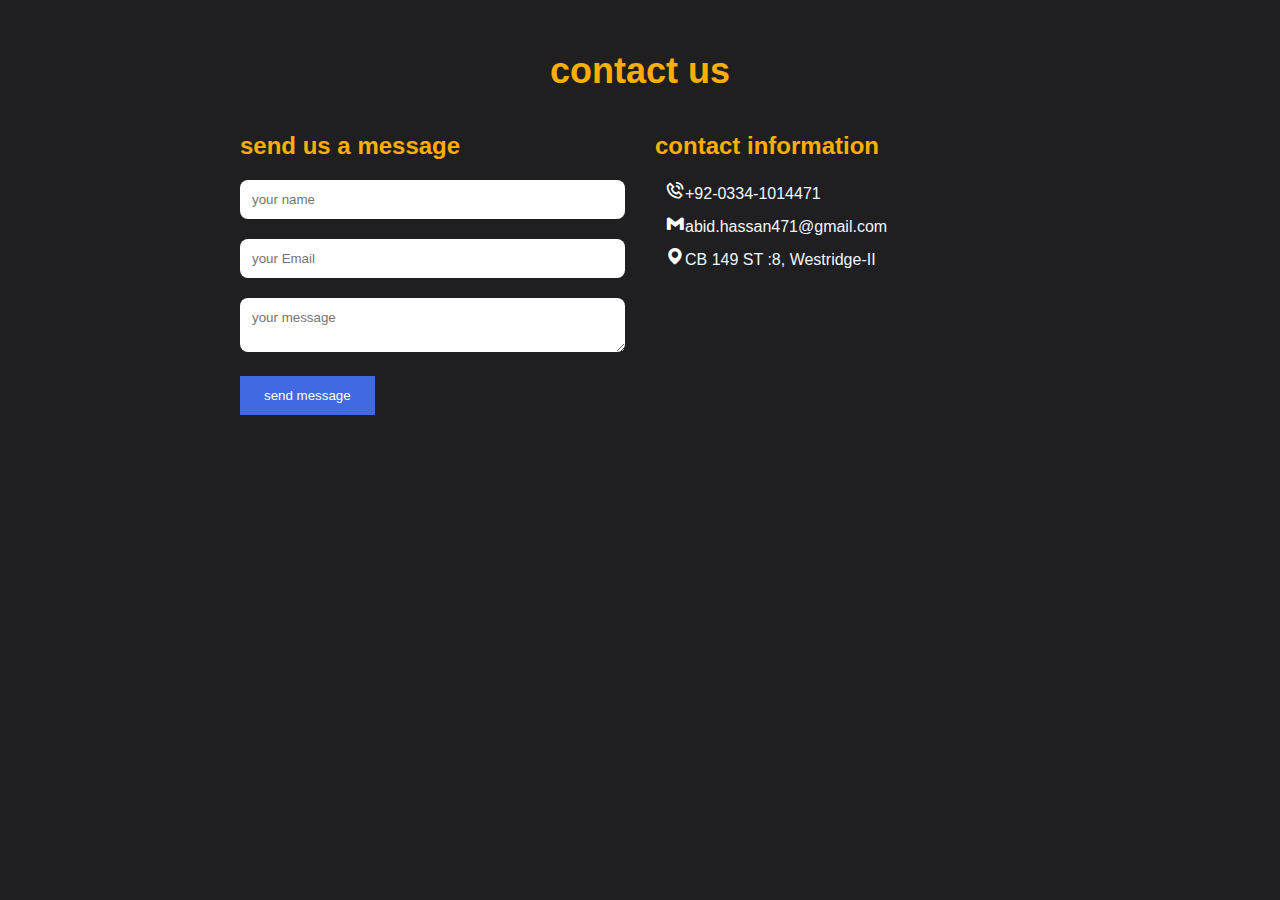
<file: contact.html>
<!DOCTYPE html>
<html lang="en">
<head>

    <title>contacts</title>
    <link rel="stylesheet"
    href="https://unpkg.com/boxicons@latest/css/boxicons.min.css">

   <!-- link -->
   <!-- <link rel="preconnect" href="https://fonts.googleapis.com">
   <link rel="preconnect" href="https://fonts.gstatic.com" crossorigin>
   <link href="https://fonts.googleapis.com/css2?family=Rubik:ital,wght@0,300..900;1,300..900&display=swap" rel="stylesheet"> -->
   <!-- style -->
    <link rel="stylesheet" href="contact.css"/>
</head>
<body>
    <section class="contact">
        <div class="main">
            <h2>contact us </h2>
            <div class="contact-wrapper">
                <div class="contact-form">
                    <h3>send us a message</h3>
                    <form action="https://api.web3forms.com/submit"method="POST">
                        <input type="hidden" name="access_key" value="73315bd1-6407-40f1-b1d6-e9481fac9d34">
                        <div class="form-group">
                            <input type="text" name="name" placeholder="your name"required />
                        </div>
                        <div class="form-group">
                            <input type="email" name="name" placeholder="your Email" required/>
                        </div>
                        <div class="form-group">
               <textarea name="message" placeholder="your message" required></textarea>
                        </div>
                        <button type="submit">send message</button>
                    </form>
                </div>
                <div class="contact-info">
                    <h3>contact information</h3>
                    <p><i class='bx bx-phone-call'></i>+92-0334-1014471</p>
                    <p><i class='bx bxl-gmail'> </i>abid.hassan471@gmail.com</p>
                    <p><i class='bx bxs-map'> </i>CB 149 ST :8, Westridge-II</p>
                </div>
            </div>
        </div>
        
    </section>
    
</body>
</html>
</file>
<file: contact.css>
*{
    margin: 0;
    padding: 0;
    font-family:Arial, Helvetica, sans-serif; 
    list-style: none;
    text-decoration: none;
box-sizing: border-box;
}
:root{
    --bg-color:#1f1f21;
    --text-color:#fff;
    --main-color:#ffae00;
    --big-font:7rem;
    --p-font:1.1rem;
}
body{
    background: var(--bg-color);
    color: var(--text-color);
    overflow: hidden;
}
.contact{
    min-height: 100vh;

    padding: 50px;
 text-align: center;


}
.main{
    max-width: 800px;
    margin: 0 auto;

}
.main h2{
    font-size: 36px;
    margin-bottom: 40px;
  color: var(--main-color);


}
.contact-wrapper{
    display: grid;
    grid-template-columns: repeat(2,1fr);
    grid-gap: 30px;
}
.contact-form{
    text-align: left;

}
.contact-form h3{
    font-size: 24px;
    margin-bottom: 20px;
    color: var(--main-color);

}
.form-group{
    margin-bottom: 20px;
}
input,textarea{
    width: 100%;
    padding: 12px;
    border-radius: 8px;
    border: none;
    background-color: white;
    color: #333;
}
input:focus,
textarea:focus{
    outline: none;
    box-shadow: 0 0 8px #bbb;
}
button{
    display: inline-block;
    padding: 12px 24px;
    background-color:royalblue;
    color: #fff;
    border: none;
    cursor: pointer;
    transition: 0.3s ease;

}
button:hover{
    background-color: slateblue;
}
.contact-info{
    text-align: left;

}
.contact-info h3{
    font-size: 24px;
    margin-bottom: 20px;
  color: var(--main-color);

}
.contact-info p{
    margin-bottom: 10px;
color: aliceblue;

}
.contact-info i{
  color: var(--text-color);
    margin-left: 10px;
    font-size: 20px;
}
@media screen  and  (max-width:1250px){
    .main{
        padding: 20px;
    }
    .contact-wrapper{
        grid-template-columns: 1fr;
   
    }
    @media(max-width:500px){
        :root{
            --big-font:4rem;
                --p-font:15px;
                transition: 2s;
                
        } 
}
}
@media(max-width:950px){
    .contact-info h3{
     margin: auto;
     padding: auto;
     left: auto;
     right: auto;
 
    } 
    .contact-info i{
margin: auto;
padding: auto;
left: auto;
right: auto;
bottom: auto;
    }
}
</file>
